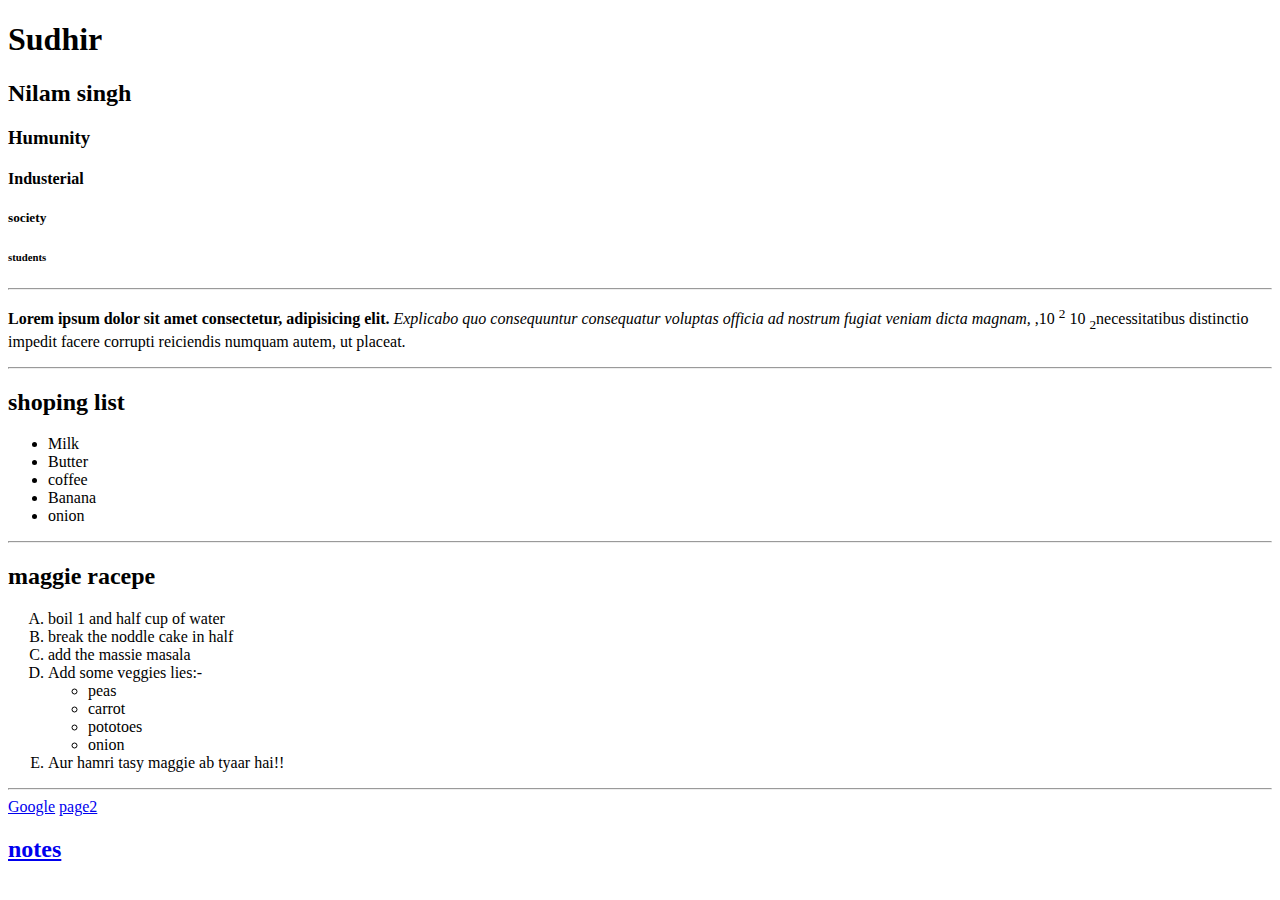
<file: introduction.html>
<!DOCTYPE html>
<html lang="en"
    <head>
        <title>
            Archana singh
        </title>
    </head>
    <body>
        <h1>Sudhir</h1>
        <h2>Nilam singh</h2>
        <h3>Humunity</h3>
        <h4>Industerial</h4>
        <h5>society</h5>
        <h6>students</h6>
        <hr>
        <p> <b>Lorem ipsum dolor sit amet consectetur, adipisicing elit.</b> <i> Explicabo quo consequuntur consequatur voluptas officia ad nostrum fugiat veniam dicta magnam,</i>       ,10 <sup>2</sup> 10 <sub>2</sub><smal>necessitatibus distinctio impedit facere corrupti reiciendis numquam autem,</smal> ut placeat.</p>
        <hr>
        <h2>shoping list</h2>
        <ul>
            <li>Milk</li>
            <li>Butter</li>
            <li>coffee</li>
            <li>Banana</li>
            <li>onion</li>
        </ul>
        <hr>
        <h2>maggie racepe</h2>
        <ol type="A">
            <li>boil 1 and half cup of water</li>
            <li>break the noddle cake in half</li>
            <li>add the massie masala</li>
            <li>Add some veggies lies:-
                <ul>
                    <li>peas</li>
                <li>carrot</li>
            <li>pototoes</li> 
            <li>onion</li>
        
        </ul>
        </li>
            <li>Aur hamri tasy maggie ab tyaar hai!!</li>
            </ol>
            <hr>
            <a href="
            https://www.google.com" target="_blank">Google</a>
            <a href="page2.html">page2</a>
            <a href="C:/Users/Archna kumari/Desktop/Module 1" target="_blank" rel="noopener noreferrer"><h2>notes</h2></a>


            
            
            
            


            
            

            
        


        
    </body>
</html>
</file>
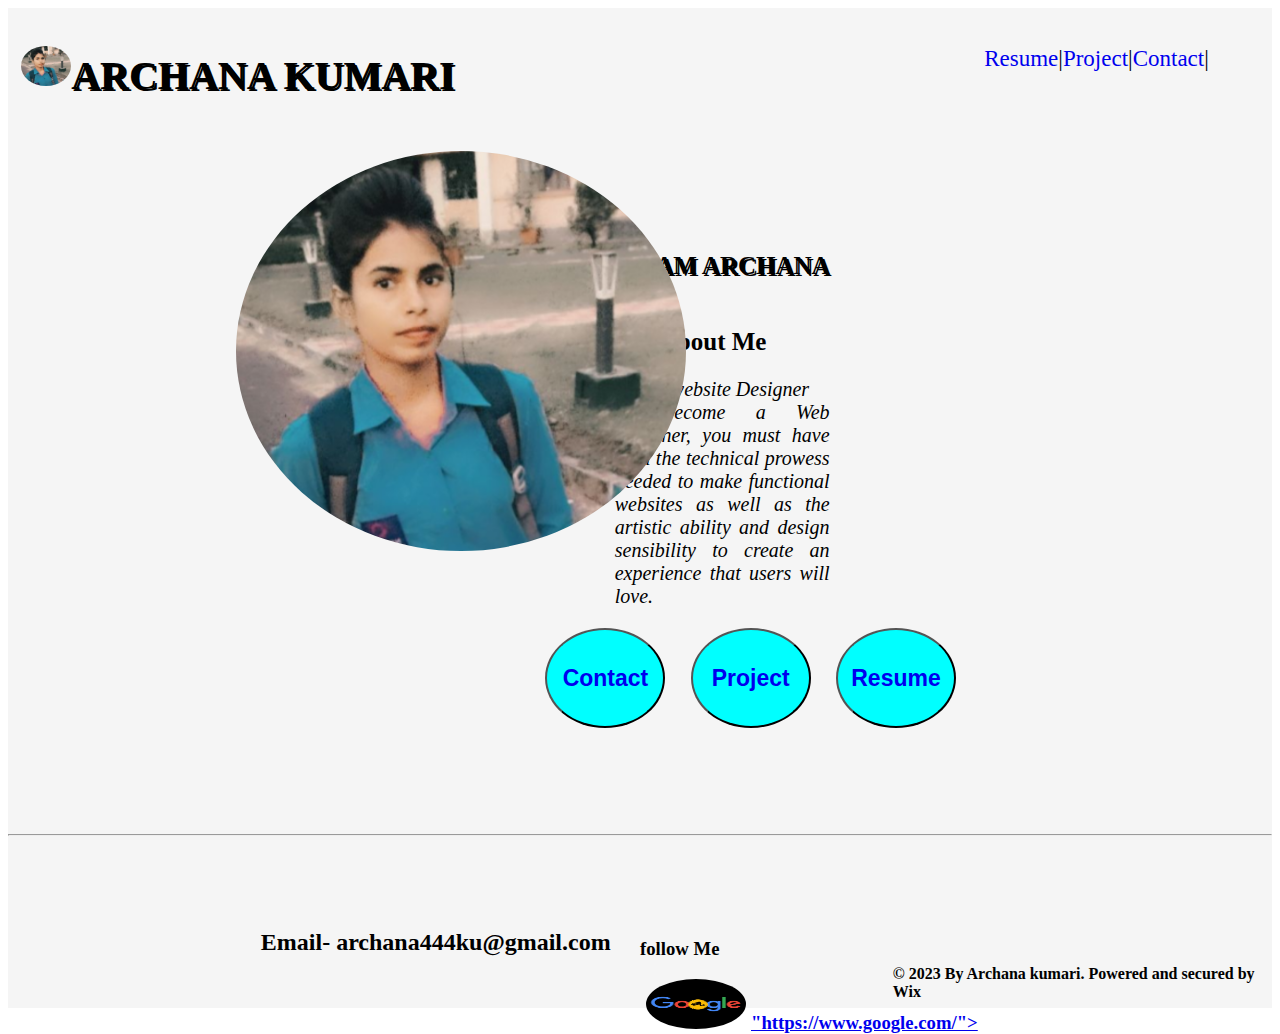
<file: profile.html>
<!DOCTYPE html>
<head>
    <title>Portfolio</title>
<link rel="stylesheet"href="profile.css"type="text/css"></link>
</head>
<body>

<div class="cv">
    <nav>
          <a href="gitresume.html">Resume</a> |
          <a href="gitproject.html">Project</a> |
          <a href="gitcontact.html">Contact</a> |
    </nav>   
<img src="archana.png"width="50px"height="40px">
<h1><b>ARCHANA KUMARI</b></h1>
<div class="cvAA">
    <img src="archana.png" width="450px"height="400px">
    <h1>HELLO I AM ARCHANA</h1><br>
    <h3>A Bit About Me</h3>
    <p>I am a website Designer<br>
    To become a Web Designer, you must have both the technical prowess needed to make functional websites as well as the artistic ability and design    sensibility to create an experience that users will love.</p>
    <button><a href="#"><b>Resume</b></a></button>
    <button><a href="#"><b>Project</b></a></button>
    <button><a href="#"><b>Contact</b></a></button>
</div>
<hr>
<br><br>
<footer class="footer">
<div class="footer">
    <h5><b><Phone-6287967301><br><br>
        </b>
    </h5>
    <h2>Email-
        archana444ku@gmail.com
    </h2>
    <h3>follow Me <br><img src="google.png"width="100px" height="50px">
        <link><a href="https://www.google.com/">"https://www.google.com/"></a></link>
    </h3>
    <h4>© 2023 By Archana kumari.
        Powered and secured by Wix</h4>
    </footer>
</div>
</div>
</body>
</html>
</file>
<file: profile.css>
.cv{
    width: auto;
    height: 1000px;
    background-color: whitesmoke;
}
.cv h1{
    font-size: 40px;
    margin-left: 5%;
    margin-top: -3%;
    text-shadow: 2px 2px;
    color: black;
    
}
.cv nav{
    float: right;
    display: flex;
    margin-top: 3%;
    margin-right: 5%;
    font-size: 23px;
}
.cv nav a{
    text-decoration: none;
}
.cv nav :hover{
    background-color: pink;
}
.cv img{
    border-radius: 65%;
    margin-top: 3%;
    margin-left: 1%;
}
.cvAA img{
    margin-left: 18%;
    margin-top: 2%;
}
.cvAA h2{
    font-size: 120px;
    float: right;
    margin-right: 35%;
    font-style: arial mt;
    margin-top: -1%;
    color:darkslategray;
    
}
.cvAA{
    height: 700px;
    width: auto;
    background-color: whitesmoke;
}
.cvAA p{
    float: right;
    margin-right: 35%;
    margin-left: 48%;
    text-align: justify;
    margin-top: -14%;
    font-style: italic;
    font-size: 20px;
}
.cvAA h1{
    float: right;
    margin-right: 35%;
    margin-top: -24%;
    font-size: 25px;
}
.cvAA h3{
    float: right;
    margin-right: 40%;
    margin-top: -18%;
    font-size: 25px;
}
.cvAA button{
    width: 120px;
    height: 100px;
    float: right;
    margin-right: 25%;
    margin-left: -23%;
    border-radius: 50%;
    background-color: aqua;
    
}
.cvAA button a{
    text-decoration: none;
    font-size: 23px;
}
.cvAA button:hover{
    background-color: greenyellow;
    display: inline;
}
.footer h5{
    margin-left: 3%;
    font-size: 20px;
}
.footer h2{
    margin-left: 20%;
    margin-top: -5%;
}
.footer h3{
    margin-left: 50%;
    margin-top: -3%;
}
.footer h4{
    margin-left: 70%;
    margin-top: -7%;
}
.footer{
    width: auto;
    height: 100px;
}
</file>
